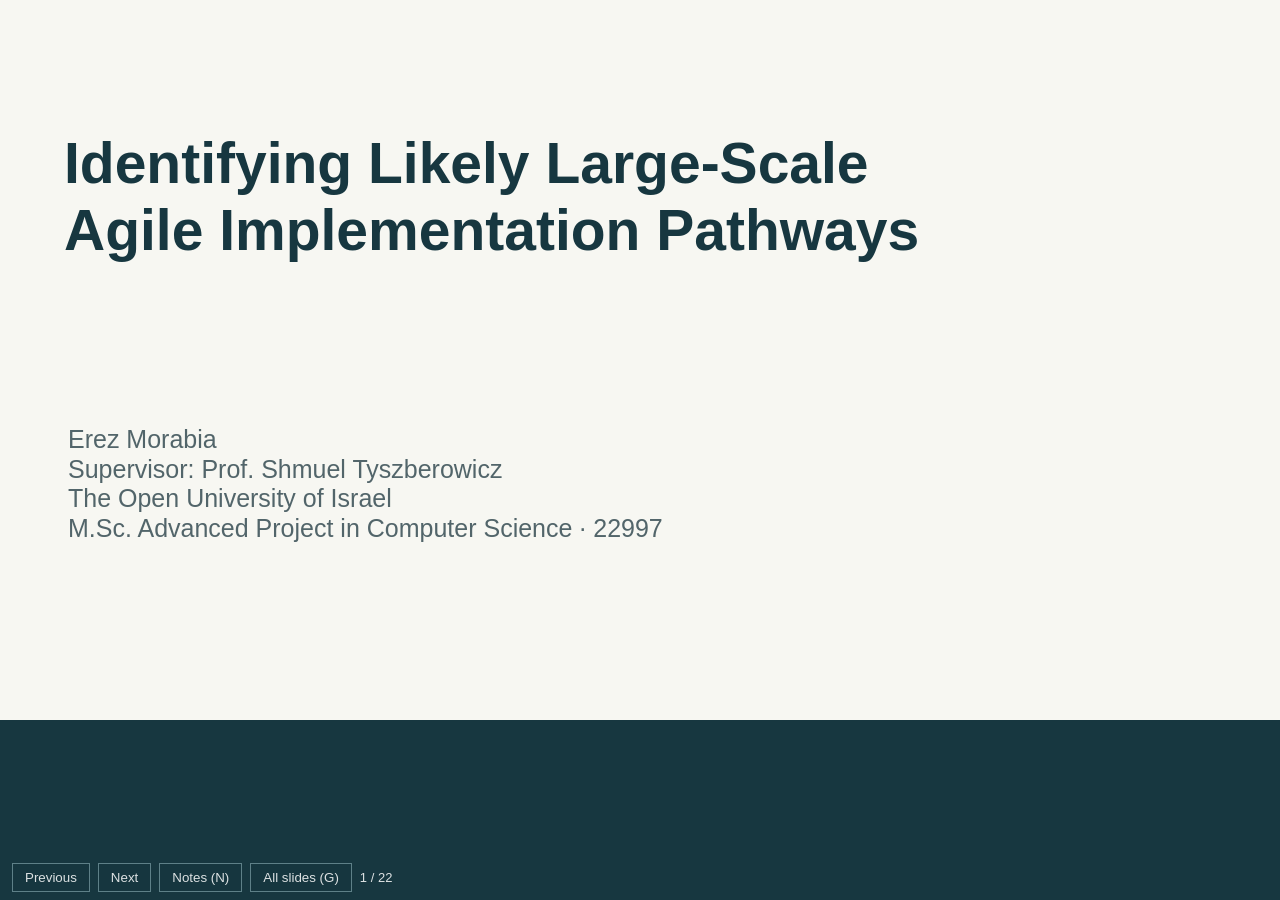
<file: docs/defense/agile-project-defense.html>
<!doctype html><html lang="en"><meta charset="utf-8"><meta name="viewport" content="width=device-width,initial-scale=1"><title>Agile Project Defense</title><style>
*{box-sizing:border-box}body{margin:0;background:#173740;color:#173740;font-family:Arial,sans-serif}.slide{display:none;position:relative;width:1280px;height:720px;background:#F7F7F2;transform-origin:top left}.slide.active{display:block}.txt{position:absolute;white-space:pre-wrap;line-height:1.18}table{position:absolute;border-collapse:collapse;table-layout:fixed}tr{height:var(--rh)}th,td{text-align:left;vertical-align:middle;padding:10px 12px;line-height:1.18;overflow-wrap:normal}th{background:#173740;color:#F7F7F2;font-weight:700}td{background:#FFFFFF}tr:nth-child(odd) td{background:#EDF1EC}.chart{position:absolute;display:flex;padding:0 20px 45px 0}.scale{width:75px;font-size:20px;text-align:right;line-height:60px;margin-top:-30px;color:#52656A}.bars{display:flex;align-items:flex-end;justify-content:space-around;width:100%;height:240px;border-bottom:1px solid #A9B7B7;background:repeating-linear-gradient(to top,transparent 0,transparent 59px,#D5DEDB 59px,#D5DEDB 60px)}.barcol{width:28%;height:240px;display:flex;align-items:center;justify-content:flex-end;flex-direction:column;position:relative}.bar{width:72%;position:relative}.bar b{display:block;position:absolute;top:-35px;width:100%;text-align:center;font-size:28px}.barcol span{position:absolute;top:257px;left:-15%;width:130%;text-align:center;font-size:23px}aside{display:none;position:absolute;top:730px;left:0;width:1280px;padding:30px 64px;background:#fff;font-size:24px;line-height:1.5}body.notes aside{display:block}nav{position:fixed;bottom:8px;left:12px;color:#fff;font-size:13px;z-index:10;opacity:.85}nav button{color:white;border:1px solid #6B8D96;background:#173740;margin-right:8px;padding:6px 12px;cursor:pointer}#index{display:none;position:fixed;inset:20px;background:white;overflow:auto;z-index:20;padding:25px;columns:2}#index a{display:block;break-inside:avoid;color:#173740;margin:0 0 12px;line-height:1.4;font-size:18px}@media print{body{background:white}.slide,.slide.active{display:block!important;transform:none!important;page-break-after:always;break-after:page}aside,nav,#index{display:none!important}@page{size:1280px 720px;margin:0}}
</style><main><section class="slide" data-backup="false" id="slide-1"><div class="txt" style="left:64px;top:130px;width:1145px;height:230px;font-size:57px;color:#173740;font-weight:700">Identifying Likely Large-Scale
Agile Implementation Pathways</div><div class="txt" style="left:68px;top:425px;width:1110px;height:180px;font-size:25px;color:#52656A;font-weight:400">Erez Morabia
Supervisor: Prof. Shmuel Tyszberowicz
The Open University of Israel
M.Sc. Advanced Project in Computer Science · 22997</div><aside><strong>Speaker notes</strong><p>45 seconds. Open with the decision: a team has dozens of practices it could improve, but limited capacity. Which two practices should it consider next? This project turns the organization&#x27;s recorded improvement history into a ranked recommendation. I built a functional system and evaluated its historical alignment with later improvements. The evaluation supports feasibility and motivates a prospective pilot. It does not establish that receiving a recommendation causes faster adoption. Working presentation assumptions: English and about 20 minutes, subject to supervisor guidance.</p><small>Sources: docs/PROJECT_DOCUMENTATION.md, title page, abstract and sections 1.1–1.4</small></aside></section><section class="slide" data-backup="false" id="slide-2"><div class="txt" style="left:64px;top:42px;width:1152px;height:100px;font-size:44px;color:#173740;font-weight:700">The team&#x27;s next practice decision</div><div class="txt" style="left:66px;top:153px;width:1146px;height:82px;font-size:29px;color:#087F83;font-weight:700">Which two agile practices should this team focus on next?</div><div class="txt" style="left:66px;top:258px;width:279px;height:95px;font-size:25px;color:#087F83;font-weight:700">Current state</div><div class="txt" style="left:365px;top:258px;width:842px;height:95px;font-size:26px;color:#173740;font-weight:400">Each team has a different maturity profile across 35 practices.</div><div class="txt" style="left:66px;top:365px;width:279px;height:95px;font-size:25px;color:#087F83;font-weight:700">Available evidence</div><div class="txt" style="left:365px;top:365px;width:842px;height:95px;font-size:26px;color:#173740;font-weight:400">Other teams have already followed observable improvement paths.</div><div class="txt" style="left:66px;top:472px;width:279px;height:95px;font-size:25px;color:#087F83;font-weight:700">Decision support</div><div class="txt" style="left:365px;top:472px;width:842px;height:95px;font-size:26px;color:#173740;font-weight:400">Rank eligible practices using the organization&#x27;s own history.</div><div class="txt" style="left:66px;top:623px;width:1140px;height:61px;font-size:23px;color:#52656A;font-weight:400">The organization provides the context. Historical maturity changes provide the evidence.</div><div class="txt" style="left:1050px;top:692px;width:166px;height:20px;font-size:13px;color:#52656A;font-weight:400">Defense   02</div><aside><strong>Speaker notes</strong><p>75 seconds. Describe an agile coach working across many teams. A prescribed adoption sequence may not fit the team&#x27;s current state or organizational context. The opportunity is to reuse evidence that already exists in monthly maturity assessments. A recommendation here means a practice to consider, not a commitment or a guarantee. Define a practice as an assessed agile capability, such as managing technical debt or reducing work in progress. This opening frames the software problem before introducing algorithms. Avoid quoting estimated time savings as measured benefits.</p><small>Sources: docs/PROJECT_DOCUMENTATION.md, sections 1.1–1.3 and 7.4</small></aside></section><section class="slide" data-backup="false" id="slide-3"><div class="txt" style="left:64px;top:42px;width:1152px;height:100px;font-size:44px;color:#173740;font-weight:700">Project contribution</div><div class="txt" style="left:66px;top:153px;width:1146px;height:82px;font-size:29px;color:#087F83;font-weight:700">A working recommendation system grounded in organizational improvement histories</div><div class="txt" style="left:66px;top:258px;width:279px;height:95px;font-size:25px;color:#087F83;font-weight:700">Method</div><div class="txt" style="left:365px;top:258px;width:842px;height:95px;font-size:26px;color:#173740;font-weight:400">Combine peer-team evidence, practice transitions and improvement popularity.</div><div class="txt" style="left:66px;top:365px;width:279px;height:95px;font-size:25px;color:#087F83;font-weight:700">Implementation</div><div class="txt" style="left:365px;top:365px;width:842px;height:95px;font-size:26px;color:#173740;font-weight:400">Build a reusable engine with web, API and command-line access.</div><div class="txt" style="left:66px;top:472px;width:279px;height:95px;font-size:25px;color:#087F83;font-weight:700">Evaluation</div><div class="txt" style="left:365px;top:472px;width:842px;height:95px;font-size:26px;color:#173740;font-weight:400">Replay historical decisions with temporal controls and meaningful baselines.</div><div class="txt" style="left:66px;top:623px;width:1140px;height:61px;font-size:23px;color:#52656A;font-weight:400">The contribution is the applied approach and system. The component algorithms build on established methods.</div><div class="txt" style="left:1050px;top:692px;width:166px;height:20px;font-size:13px;color:#52656A;font-weight:400">Defense   03</div><aside><strong>Speaker notes</strong><p>75 seconds. Separate the contribution from claims of algorithmic invention. Collaborative filtering and empirical transition models are established techniques. My contribution is applying organizational improvement histories to this decision, implementing their combination in a functioning prototype, and evaluating it with an explicit temporal protocol. Be ready to explain personal design and implementation work accurately. Distinguish any reused libraries, external support and AI assistance if asked. The advanced-project objective is to turn advanced computer science knowledge into a practical working system.</p><small>Sources: docs/PROJECT_DOCUMENTATION.md, executive summary and sections 1.2, 4–5 and 8.1</small></aside></section><section class="slide" data-backup="false" id="slide-4"><div class="txt" style="left:64px;top:42px;width:1152px;height:100px;font-size:44px;color:#173740;font-weight:700">Recorded organizational maturity</div><div class="txt" style="left:66px;top:159px;width:320px;height:80px;font-size:66px;color:#087F83;font-weight:700">87</div><div class="txt" style="left:67px;top:237px;width:320px;height:43px;font-size:24px;color:#52656A;font-weight:400">teams</div><div class="txt" style="left:451px;top:159px;width:320px;height:80px;font-size:66px;color:#087F83;font-weight:700">35</div><div class="txt" style="left:452px;top:237px;width:320px;height:43px;font-size:24px;color:#52656A;font-weight:400">practices</div><div class="txt" style="left:836px;top:159px;width:320px;height:80px;font-size:66px;color:#087F83;font-weight:700">10</div><div class="txt" style="left:837px;top:237px;width:320px;height:43px;font-size:24px;color:#52656A;font-weight:400">recorded months</div><div class="txt" style="left:66px;top:304px;width:279px;height:61px;font-size:25px;color:#087F83;font-weight:700">Observation</div><div class="txt" style="left:365px;top:304px;width:842px;height:61px;font-size:26px;color:#173740;font-weight:400">A team, a snapshot date and 35 maturity scores</div><div class="txt" style="left:66px;top:377px;width:279px;height:61px;font-size:25px;color:#087F83;font-weight:700">Maturity scale</div><div class="txt" style="left:365px;top:377px;width:842px;height:61px;font-size:26px;color:#173740;font-weight:400">Levels 0–3, normalized to 0–1</div><div class="txt" style="left:66px;top:450px;width:279px;height:61px;font-size:25px;color:#087F83;font-weight:700">Coverage</div><div class="txt" style="left:365px;top:450px;width:842px;height:61px;font-size:26px;color:#173740;font-weight:400">654 unique team-month observations from 655 source rows</div><div class="txt" style="left:66px;top:523px;width:279px;height:61px;font-size:25px;color:#087F83;font-weight:700">Completeness</div><div class="txt" style="left:365px;top:523px;width:842px;height:61px;font-size:26px;color:#173740;font-weight:400">48 teams have all 10 months. 39 have partial histories.</div><div class="txt" style="left:66px;top:623px;width:1140px;height:61px;font-size:23px;color:#52656A;font-weight:400">One organization. Snapshot history records outcomes, but does not record attempted practices.</div><div class="txt" style="left:1050px;top:692px;width:166px;height:20px;font-size:13px;color:#52656A;font-weight:400">Defense   04</div><aside><strong>Speaker notes</strong><p>75 seconds. The report uses real organizational data from Avaya. Each observation is an assessed maturity profile, rather than an attempt log. Normalizing the raw levels makes component calculations consistent, but does not turn ordinal assessment levels into calibrated probabilities. Uneven observation coverage matters: a window of three recorded team snapshots is not necessarily three calendar months. One repeated team-month key resolves deterministically to its final source occurrence, leaving 654 analytical observations. Keep detailed cleaning and missing-value questions for backup slide E.</p><small>Sources: docs/PROJECT_DOCUMENTATION.md, sections 3.2 and 6.1</small></aside></section><section class="slide" data-backup="false" id="slide-5"><div class="txt" style="left:64px;top:42px;width:1152px;height:100px;font-size:44px;color:#173740;font-weight:700">Three sources of recommendation evidence</div><div class="txt" style="left:66px;top:183px;width:279px;height:95px;font-size:25px;color:#087F83;font-weight:700">Similar teams</div><div class="txt" style="left:365px;top:183px;width:842px;height:95px;font-size:26px;color:#173740;font-weight:400">Find comparable historical maturity profiles. Score practices those peers subsequently improved.</div><div class="txt" style="left:66px;top:290px;width:279px;height:95px;font-size:25px;color:#087F83;font-weight:700">Practice transitions</div><div class="txt" style="left:365px;top:290px;width:842px;height:95px;font-size:26px;color:#173740;font-weight:400">Learn what tended to improve after the team&#x27;s recently improved practices.</div><div class="txt" style="left:66px;top:397px;width:279px;height:95px;font-size:25px;color:#087F83;font-weight:700">Time-aware popularity</div><div class="txt" style="left:365px;top:397px;width:842px;height:95px;font-size:26px;color:#173740;font-weight:400">Count organization-wide improvements using historical and recent evidence.</div><div class="txt" style="left:66px;top:623px;width:1140px;height:61px;font-size:23px;color:#52656A;font-weight:400">Normalize the components, blend their scores, and rank practices below maximum maturity.</div><div class="txt" style="left:1050px;top:692px;width:166px;height:20px;font-size:13px;color:#52656A;font-weight:400">Defense   05</div><aside><strong>Speaker notes</strong><p>105 seconds. Similarity uses cosine similarity of maturity profiles, keeps distinct peer teams and weights their observed improvement magnitudes. The transition signal counts transitions between consecutive improvement-bearing steps. It skips steps without improvement and imposes no ordering on practices that improve in the same step. Popularity captures organization-wide trends and provides a strong simple comparator. Every signal uses historical evidence bounded by the baseline. The blend scores are ranking values. A score of 0.75 does not mean a 75 percent chance of success. The exact normalization rules differ by component and are available in the report and backup.</p><small>Sources: docs/PROJECT_DOCUMENTATION.md, sections 3.3–3.5 and 3.7</small></aside></section><section class="slide" data-backup="false" id="slide-6"><div class="txt" style="left:64px;top:42px;width:1152px;height:100px;font-size:44px;color:#173740;font-weight:700">One policy for each prediction month</div><div class="txt" style="left:66px;top:153px;width:1146px;height:82px;font-size:29px;color:#087F83;font-weight:700">Select the policy using completed earlier outcomes</div><div class="txt" style="left:66px;top:258px;width:279px;height:74px;font-size:25px;color:#087F83;font-weight:700">Search</div><div class="txt" style="left:365px;top:258px;width:842px;height:74px;font-size:26px;color:#173740;font-weight:400">Evaluate a fixed grid of 675 candidate policies.</div><div class="txt" style="left:66px;top:344px;width:279px;height:74px;font-size:25px;color:#087F83;font-weight:700">Select</div><div class="txt" style="left:365px;top:344px;width:842px;height:74px;font-size:26px;color:#173740;font-weight:400">Use only earlier prediction months whose outcome windows have closed.</div><div class="txt" style="left:66px;top:430px;width:279px;height:74px;font-size:25px;color:#087F83;font-weight:700">Apply</div><div class="txt" style="left:365px;top:430px;width:842px;height:74px;font-size:26px;color:#173740;font-weight:400">Use the same selected policy for every eligible team in that month.</div><div class="txt" style="left:66px;top:516px;width:279px;height:74px;font-size:25px;color:#087F83;font-weight:700">Bootstrap</div><div class="txt" style="left:365px;top:516px;width:842px;height:74px;font-size:26px;color:#173740;font-weight:400">With no completed prior outcomes, use 100% popularity with equal historical and recent shares.</div><div class="txt" style="left:66px;top:623px;width:1140px;height:61px;font-size:23px;color:#52656A;font-weight:400">Each eligible request returns two practices. The user does not tune the policy.</div><div class="txt" style="left:1050px;top:692px;width:166px;height:20px;font-size:13px;color:#52656A;font-weight:400">Defense   06</div><aside><strong>Speaker notes</strong><p>90 seconds. The grid covers peer count, minimum similarity, the three component weights and popularity recency. Selection optimizes the mean monthly Conditional Hit Rate@2 over completed earlier prediction months. All teams use one global policy for that month, which reduces the amount of available data needed compared with per-team fitting. The target month&#x27;s outcomes never participate in selecting its policy. With little history, the fallback is popularity. If fewer than two non-maxed candidates remain, the implementation returns an explanatory empty result. A fixed grid can still overfit sparse historical validation evidence. Temporal validity does not remove all statistical uncertainty.</p><small>Sources: docs/PROJECT_DOCUMENTATION.md, sections 3.5 and 6.5</small></aside></section><section class="slide" data-backup="false" id="slide-7"><div class="txt" style="left:64px;top:42px;width:1152px;height:100px;font-size:44px;color:#173740;font-weight:700">Worked example: Black Pearl</div><div class="txt" style="left:66px;top:153px;width:1146px;height:82px;font-size:29px;color:#087F83;font-weight:700">Prediction: 3 August 2020. Baseline: 5 July 2020.</div><table style="left:64px;top:273px;width:1152px;font-size:25px;--rh:89px"><colgroup><col style="width:400px"><col style="width:220px"><col style="width:230px"><col style="width:302px"></colgroup><tr><th>Recommended practice</th><th>Baseline level</th><th>Blended score</th><th>Later improvement</th></tr><tr><td>Scrum Master</td><td>2 of 3</td><td>0.750</td><td>No</td></tr><tr><td>Tech debt strategy</td><td>1 of 3</td><td>0.726</td><td>Yes</td></tr></table><div class="txt" style="left:66px;top:623px;width:1140px;height:61px;font-size:23px;color:#52656A;font-weight:400">One recommendation matches a later improvement: this case counts as a Hit@2.</div><div class="txt" style="left:1050px;top:692px;width:166px;height:20px;font-size:13px;color:#52656A;font-weight:400">Defense   07</div><aside><strong>Speaker notes</strong><p>105 seconds. This is a documented case, not a hypothetical example. August selects 10 peers, a 0.75 minimum cosine similarity, weights of 0.25 similarity, 0.25 sequence and 0.50 popularity, with zero recent-popularity share. Only May has a completed prior prediction window available for selecting this policy. The two ranked practices are Scrum Master and Tech debt strategy. In the August, September and October outcome snapshots, the team improves Tech debt strategy, Tasking and Reducing WIP. One of two recommendations matches. The historical team did not receive these recommendations. The example illustrates retrospective alignment, not an intervention. Keep the score decomposition in backup if asked.</p><small>Sources: docs/PROJECT_DOCUMENTATION.md, section 3.7</small></aside></section><section class="slide" data-backup="false" id="slide-8"><div class="txt" style="left:64px;top:42px;width:1152px;height:100px;font-size:44px;color:#173740;font-weight:700">The implemented system</div><div class="txt" style="left:66px;top:183px;width:279px;height:74px;font-size:25px;color:#087F83;font-weight:700">Data processing</div><div class="txt" style="left:365px;top:183px;width:842px;height:74px;font-size:26px;color:#173740;font-weight:400">Excel ingestion, validation, normalization and indexed team histories</div><div class="txt" style="left:66px;top:269px;width:279px;height:74px;font-size:25px;color:#087F83;font-weight:700">Recommendation engine</div><div class="txt" style="left:365px;top:269px;width:842px;height:74px;font-size:26px;color:#173740;font-weight:400">SimilarityEngine, SequenceMapper and global PolicyEngine</div><div class="txt" style="left:66px;top:355px;width:279px;height:74px;font-size:25px;color:#087F83;font-weight:700">User access</div><div class="txt" style="left:365px;top:355px;width:842px;height:74px;font-size:26px;color:#173740;font-weight:400">FastAPI service, web interface and command-line interface</div><div class="txt" style="left:66px;top:441px;width:279px;height:74px;font-size:25px;color:#087F83;font-weight:700">Validation</div><div class="txt" style="left:365px;top:441px;width:842px;height:74px;font-size:26px;color:#173740;font-weight:400">BacktestEngine replays the same monthly policy used by the application</div><div class="txt" style="left:66px;top:623px;width:1140px;height:61px;font-size:23px;color:#52656A;font-weight:400">A shared policy engine keeps operational recommendations and historical evaluation consistent.</div><div class="txt" style="left:1050px;top:692px;width:166px;height:20px;font-size:13px;color:#52656A;font-weight:400">Defense   08</div><aside><strong>Speaker notes</strong><p>90 seconds. Explain one end-to-end request: choose a team and prediction month, validate eligibility, find its earlier baseline, obtain the month&#x27;s policy, score eligible practices, and return two recommendations. The modular design separates data handling, model components and API delivery. The application loads organizational data at startup. Caches reuse per-month policies and case components. The backtest uses the same policy logic, limiting discrepancies between evaluation and the interface. Expensive backtesting runs in a worker thread. The system is a functional prototype for supervised pilot use. Production access control, monitoring and automated ingestion remain future work. Optional demonstration steps appear in backup F.</p><small>Sources: docs/PROJECT_DOCUMENTATION.md, sections 4.1–4.4, 5.4 and 7.3</small></aside></section><section class="slide" data-backup="false" id="slide-9"><div class="txt" style="left:64px;top:42px;width:1152px;height:100px;font-size:44px;color:#173740;font-weight:700">Temporal controls in the backtest</div><div class="txt" style="left:66px;top:153px;width:1146px;height:82px;font-size:29px;color:#087F83;font-weight:700">Every historical prediction uses evidence available at its baseline</div><table style="left:64px;top:238px;width:1152px;font-size:24px;--rh:70px"><colgroup><col style="width:330px"><col style="width:822px"></colgroup><tr><th>At prediction time</th><th>Permitted evidence</th></tr><tr><td>Component learning</td><td>Team states and transitions strictly before baseline</td></tr><tr><td>Peer follow-up</td><td>Peer improvements observed by the baseline</td></tr><tr><td>Policy selection</td><td>Earlier prediction months with completed outcomes</td></tr><tr><td>Evaluation only</td><td>Up to three recorded team snapshots after baseline</td></tr></table><div class="txt" style="left:66px;top:623px;width:1140px;height:61px;font-size:23px;color:#52656A;font-weight:400">The first outcome snapshot is the prediction month. Recorded snapshots can be irregular.</div><div class="txt" style="left:1050px;top:692px;width:166px;height:20px;font-size:13px;color:#52656A;font-weight:400">Defense   09</div><aside><strong>Speaker notes</strong><p>120 seconds. Be precise about two clocks: the prediction month and the team&#x27;s most recent earlier baseline. Recommendation scoring uses the earlier baseline state, not the target month&#x27;s maturity values. Comparable snapshots and sequence learning precede the baseline. Peer follow-up ends at the baseline. Policy selection uses only completed earlier prediction-month outcomes. After producing the recommendation, evaluation looks at up to the first three recorded team snapshots after the baseline, beginning with the prediction snapshot. This is why it is inaccurate to call the evaluation window simply the next three calendar months after prediction. These controls guard against future information entering scoring or selection. Outcome conditioning still limits interpretation, which the next slide makes explicit.</p><small>Sources: docs/PROJECT_DOCUMENTATION.md, sections 3.6, 6.4 and 6.5; docs/flowcharts/global-three-factor-policy-blend.md</small></aside></section><section class="slide" data-backup="false" id="slide-10"><div class="txt" style="left:64px;top:42px;width:1152px;height:100px;font-size:44px;color:#173740;font-weight:700">What the primary metric measures</div><div class="txt" style="left:66px;top:153px;width:1146px;height:82px;font-size:29px;color:#087F83;font-weight:700">Conditional Hit Rate@2: at least one recommendation matches a later improvement</div><div class="txt" style="left:66px;top:258px;width:279px;height:95px;font-size:25px;color:#087F83;font-weight:700">Denominator</div><div class="txt" style="left:365px;top:258px;width:842px;height:95px;font-size:26px;color:#173740;font-weight:400">Eligible team-months with at least one observed improvement</div><div class="txt" style="left:66px;top:365px;width:279px;height:95px;font-size:25px;color:#087F83;font-weight:700">Numerator</div><div class="txt" style="left:365px;top:365px;width:842px;height:95px;font-size:26px;color:#173740;font-weight:400">Those cases where either recommendation matches an improved practice</div><div class="txt" style="left:66px;top:472px;width:279px;height:95px;font-size:25px;color:#087F83;font-weight:700">Aggregation</div><div class="txt" style="left:365px;top:472px;width:842px;height:95px;font-size:26px;color:#173740;font-weight:400">Compute a rate for each month, then give each month equal weight.</div><div class="txt" style="left:66px;top:623px;width:1140px;height:61px;font-size:23px;color:#52656A;font-weight:400">Complete team-window audit: 120 cases with improvement and 178 without improvement, out of 298.</div><div class="txt" style="left:1050px;top:692px;width:166px;height:20px;font-size:13px;color:#52656A;font-weight:400">Defense   10</div><aside><strong>Speaker notes</strong><p>120 seconds. Define a hit as a nonempty intersection between the two recommended practices and eligible practices that later improve. The measure is conditional on observing at least one improvement. It does not give an unconditional success probability for any team. The primary reported cohort contains 121 outcome-bearing cases over five globally complete months. One case has fewer than three subsequent team snapshots. In the stricter audit requiring three subsequent team snapshots, there are 298 cases: 120 with an improvement and 178 without one. Do not silently add the 121 and 178 because they refer to different completeness definitions. Without records of attempted practices, the no-improvement cases cannot establish intervention success or failure. The conditional cohort evaluates identification of observed successes.</p><small>Sources: docs/PROJECT_DOCUMENTATION.md, sections 3.6, 6.2 and 6.3</small></aside></section><section class="slide" data-backup="false" id="slide-11"><div class="txt" style="left:64px;top:42px;width:1152px;height:100px;font-size:44px;color:#173740;font-weight:700">Primary historical results</div><div class="txt" style="left:66px;top:153px;width:1146px;height:82px;font-size:29px;color:#087F83;font-weight:700">Mean monthly Conditional Hit Rate@2</div><div class="chart" style="left:92px;top:255px;width:1090px;height:333px"><div class="scale">100%<br>75%<br>50%<br>25%<br>0%</div><div class="bars"><div class="barcol"><div class="bar" style="height:73.44px;background:#A9B7B7"><b>30.6%</b></div><span>Random baseline</span></div><div class="barcol"><div class="bar" style="height:133.68px;background:#6B8D96"><b>55.7%</b></div><span>Time-aware popularity</span></div><div class="barcol"><div class="bar" style="height:139.2px;background:#087F83"><b>58.0%</b></div><span>Adaptive blend</span></div></div></div><div class="txt" style="left:66px;top:623px;width:1140px;height:61px;font-size:23px;color:#52656A;font-weight:400">Five primary months, 121 outcome-bearing cases. Blend: 1.9× random, +2.3 percentage points over popularity.</div><div class="txt" style="left:1050px;top:692px;width:166px;height:20px;font-size:13px;color:#52656A;font-weight:400">Defense   11</div><aside><strong>Speaker notes</strong><p>120 seconds. Read the chart in two comparisons. Candidate-aware random selection yields an expected 30.6 percent. The stronger time-aware-popularity arm yields 55.7 percent. The blend yields 58.0 percent. All three use the same monthly macro-aggregation convention. The random baseline accounts for each case&#x27;s eligible candidate count and number of improvements. The popularity arm independently selects its recency setting from completed earlier outcomes. The 2.3 percentage-point gap is exploratory. It does not establish statistical superiority or an individual-team guarantee. Three of the five primary months use the same bootstrap policy in both arms. Pooled hits are 71 of 121, or 58.7 percent, but that is a different descriptive aggregation and is not the headline comparison.</p><small>Sources: docs/PROJECT_DOCUMENTATION.md, sections 6.2–6.3</small></aside></section><section class="slide" data-backup="false" id="slide-12"><div class="txt" style="left:64px;top:42px;width:1152px;height:100px;font-size:44px;color:#173740;font-weight:700">Interpretation and limits of the evidence</div><div class="txt" style="left:66px;top:183px;width:279px;height:74px;font-size:25px;color:#087F83;font-weight:700">Observed</div><div class="txt" style="left:365px;top:183px;width:842px;height:74px;font-size:26px;color:#173740;font-weight:400">Historical rankings align with later improvements more often than random selection.</div><div class="txt" style="left:66px;top:269px;width:279px;height:74px;font-size:25px;color:#087F83;font-weight:700">Exploratory</div><div class="txt" style="left:365px;top:269px;width:842px;height:74px;font-size:26px;color:#173740;font-weight:400">The blend adds 2.3 percentage points over time-aware popularity.</div><div class="txt" style="left:66px;top:355px;width:279px;height:74px;font-size:25px;color:#087F83;font-weight:700">Limited history</div><div class="txt" style="left:365px;top:355px;width:842px;height:74px;font-size:26px;color:#173740;font-weight:400">Three of five primary months use identical popularity bootstrap policies.</div><div class="txt" style="left:66px;top:441px;width:279px;height:74px;font-size:25px;color:#087F83;font-weight:700">Still untested</div><div class="txt" style="left:365px;top:441px;width:842px;height:74px;font-size:26px;color:#173740;font-weight:400">Whether receiving recommendations increases improvement or reduces adoption time</div><div class="txt" style="left:66px;top:623px;width:1140px;height:61px;font-size:23px;color:#52656A;font-weight:400">One organization and a short history limit generalization. Recommendation scores are not calibrated probabilities.</div><div class="txt" style="left:1050px;top:692px;width:166px;height:20px;font-size:13px;color:#52656A;font-weight:400">Defense   12</div><aside><strong>Speaker notes</strong><p>105 seconds. This is the central interpretation slide. Most of the improvement over random is already captured by organization-wide popularity. The remaining gap is the relevant comparison for assessing the blend&#x27;s additional value. Only August and September among the five primary months use mixed policies. Both are ahead of popularity, but two months provide limited evidence. Repeated observations from the same teams and overlapping outcome windows further complicate inferential claims. Generalization needs more time periods and other organizations. Observational assessments can reflect common organizational initiatives or measurement differences. Be candid that the project does not demonstrate causal acceleration or statistically proven superiority.</p><small>Sources: docs/PROJECT_DOCUMENTATION.md, sections 6.3, 7.3 and 7.5</small></aside></section><section class="slide" data-backup="false" id="slide-13"><div class="txt" style="left:64px;top:42px;width:1152px;height:100px;font-size:44px;color:#173740;font-weight:700">A prospective pilot</div><div class="txt" style="left:66px;top:153px;width:1146px;height:82px;font-size:29px;color:#087F83;font-weight:700">Test whether access to recommendations changes adoption outcomes</div><div class="txt" style="left:66px;top:258px;width:279px;height:74px;font-size:25px;color:#087F83;font-weight:700">Comparison</div><div class="txt" style="left:365px;top:258px;width:842px;height:74px;font-size:26px;color:#173740;font-weight:400">Recommendation-assisted coaching versus usual coaching</div><div class="txt" style="left:66px;top:344px;width:279px;height:74px;font-size:25px;color:#087F83;font-weight:700">Assignment</div><div class="txt" style="left:365px;top:344px;width:842px;height:74px;font-size:26px;color:#173740;font-weight:400">Predefine allocation and account for shared coaches or team dependencies.</div><div class="txt" style="left:66px;top:430px;width:279px;height:74px;font-size:25px;color:#087F83;font-weight:700">Records</div><div class="txt" style="left:365px;top:430px;width:842px;height:74px;font-size:26px;color:#173740;font-weight:400">Capture recommendations, attempted practices, failed attempts and maturity changes.</div><div class="txt" style="left:66px;top:516px;width:279px;height:74px;font-size:25px;color:#087F83;font-weight:700">Outcomes</div><div class="txt" style="left:365px;top:516px;width:842px;height:74px;font-size:26px;color:#173740;font-weight:400">Measure improvement frequency and time to improvement.</div><div class="txt" style="left:66px;top:623px;width:1140px;height:61px;font-size:23px;color:#52656A;font-weight:400">Agree on duration and success criteria before the pilot. Track actual recommendation use.</div><div class="txt" style="left:1050px;top:692px;width:166px;height:20px;font-size:13px;color:#52656A;font-weight:400">Defense   13</div><aside><strong>Speaker notes</strong><p>75 seconds. Present this as a proposed next experiment, not an implemented study. If feasible, use randomized allocation, accounting for contamination through shared coaches. Record whether coaches actually consult the system and whether teams attempt recommended practices. Define outcome measures and analysis in advance. Include cases with no improvement, because the prospective question concerns the effect of offering recommendations across all enrolled cases. The pilot needs more than the current retrospective metric. It should measure time to improvement and unsuccessful attempts, while keeping assessment procedures comparable between groups. Exact sample size and duration require a separate study design.</p><small>Sources: docs/PROJECT_DOCUMENTATION.md, sections 3.6, 7.3 and 8.2; allocation details are a proposed study design</small></aside></section><section class="slide" data-backup="false" id="slide-14"><div class="txt" style="left:64px;top:42px;width:1152px;height:100px;font-size:44px;color:#173740;font-weight:700">Conclusion</div><div class="txt" style="left:66px;top:153px;width:1146px;height:82px;font-size:29px;color:#087F83;font-weight:700">Organizational history provides usable evidence for the next-practice decision</div><div class="txt" style="left:66px;top:258px;width:279px;height:95px;font-size:25px;color:#087F83;font-weight:700">Delivered</div><div class="txt" style="left:365px;top:258px;width:842px;height:95px;font-size:26px;color:#173740;font-weight:400">A working system that ranks two eligible practices for a team</div><div class="txt" style="left:66px;top:365px;width:279px;height:95px;font-size:25px;color:#087F83;font-weight:700">Evaluated</div><div class="txt" style="left:365px;top:365px;width:842px;height:95px;font-size:26px;color:#173740;font-weight:400">58.0% conditional hit rate in the primary historical backtest</div><div class="txt" style="left:66px;top:472px;width:279px;height:95px;font-size:25px;color:#087F83;font-weight:700">Next question</div><div class="txt" style="left:365px;top:472px;width:842px;height:95px;font-size:26px;color:#173740;font-weight:400">Can recommendation-assisted coaching improve outcomes in practice?</div><div class="txt" style="left:66px;top:623px;width:1140px;height:61px;font-size:23px;color:#52656A;font-weight:400">Questions and discussion</div><div class="txt" style="left:1050px;top:692px;width:166px;height:20px;font-size:13px;color:#52656A;font-weight:400">Defense   14</div><aside><strong>Speaker notes</strong><p>45 seconds. Return to the opening question. The project demonstrates a complete implementation and a reproducible historical evaluation. The evidence supports the feasibility of using organizational history for practice ranking. The comparison against popularity also clarifies the limited incremental evidence available for the richer blend. The next step is supervised prospective evaluation. Stop here for discussion. Backup slides follow and can be opened directly if a question calls for detail. Main talk target: approximately 20–22 minutes, with optional detail shortened during rehearsal.</p><small>Sources: docs/PROJECT_DOCUMENTATION.md, sections 8.1–8.3</small></aside></section><section class="slide" data-backup="true" id="slide-15"><div class="txt" style="left:64px;top:42px;width:1152px;height:100px;font-size:44px;color:#173740;font-weight:700">A. Candidate-aware random baseline</div><div class="txt" style="left:66px;top:153px;width:1146px;height:82px;font-size:29px;color:#087F83;font-weight:700">P(hit) = 1 − C(n − k, 2) / C(n, 2)</div><div class="txt" style="left:66px;top:258px;width:279px;height:95px;font-size:25px;color:#087F83;font-weight:700">n</div><div class="txt" style="left:365px;top:258px;width:842px;height:95px;font-size:26px;color:#173740;font-weight:400">Number of eligible, non-maxed candidate practices for the case</div><div class="txt" style="left:66px;top:365px;width:279px;height:95px;font-size:25px;color:#087F83;font-weight:700">k</div><div class="txt" style="left:365px;top:365px;width:842px;height:95px;font-size:26px;color:#173740;font-weight:400">Number of those candidates that later improve</div><div class="txt" style="left:66px;top:472px;width:279px;height:95px;font-size:25px;color:#087F83;font-weight:700">Aggregation</div><div class="txt" style="left:365px;top:472px;width:842px;height:95px;font-size:26px;color:#173740;font-weight:400">Average case probabilities within each month, then average across months.</div><div class="txt" style="left:66px;top:623px;width:1140px;height:61px;font-size:23px;color:#52656A;font-weight:400">Illustration: n = 10, k = 2 gives 1 − 28/45 = 37.8%.</div><div class="txt" style="left:1050px;top:692px;width:166px;height:20px;font-size:13px;color:#52656A;font-weight:400">Backup   15</div><aside><strong>Speaker notes</strong><p>This is the exact probability of at least one hit when drawing two distinct candidates uniformly without replacement. It adapts to each team&#x27;s available candidates and observed improvements. It is not 2 divided by 35 because cases differ in both eligible practices and later improvement counts. The numeric illustration is hypothetical and is labelled as such. The popularity comparator is a separate, stronger baseline that selects recency under the same temporal rule. The random formula uses the convention C(a,2)=0 for a&lt;2.</p><small>Sources: docs/PROJECT_DOCUMENTATION.md, section 3.6</small></aside></section><section class="slide" data-backup="true" id="slide-16"><div class="txt" style="left:64px;top:42px;width:1152px;height:100px;font-size:44px;color:#173740;font-weight:700">B. Results by prediction month</div><table style="left:64px;top:182px;width:1152px;font-size:22px;--rh:49px"><colgroup><col style="width:230px"><col style="width:105px"><col style="width:175px"><col style="width:190px"><col style="width:452px"></colgroup><tr><th>Month (2020)</th><th>Cases</th><th>Blend</th><th>Popularity</th><th>Scope</th></tr><tr><td>3 May</td><td>21</td><td>28.6%</td><td>28.6%</td><td>Primary, bootstrap</td></tr><tr><td>8 June</td><td>22</td><td>63.6%</td><td>63.6%</td><td>Primary, bootstrap</td></tr><tr><td>5 July</td><td>27</td><td>66.7%</td><td>66.7%</td><td>Primary, bootstrap</td></tr><tr><td>3 August</td><td>24</td><td>79.2%</td><td>75.0%</td><td>Primary, mixed</td></tr><tr><td>6 September</td><td>27</td><td>51.9%</td><td>44.4%</td><td>Primary, mixed</td></tr><tr><td>5 October</td><td>24</td><td>33.3%</td><td>20.8%</td><td>Sensitivity only</td></tr><tr><td>4 November</td><td>6</td><td>33.3%</td><td>33.3%</td><td>Sensitivity only</td></tr></table><div class="txt" style="left:66px;top:623px;width:1140px;height:61px;font-size:23px;color:#52656A;font-weight:400">All seven months: blend 50.9%, popularity 47.5%. October and November have truncated global windows.</div><div class="txt" style="left:1050px;top:692px;width:166px;height:20px;font-size:13px;color:#52656A;font-weight:400">Backup   16</div><aside><strong>Speaker notes</strong><p>The primary monthly macro-average uses exact rates before rounding. For the blend the five exact rates correspond to 6/21, 14/22, 18/27, 19/24 and 14/27. Their mean rounds to 58.0 percent. Popularity corresponds to 6/21, 14/22, 18/27, 18/24 and 12/27 and rounds to 55.7 percent. Pooled blend hits are 71/121=58.7 percent. Three primary months tie by construction through the bootstrap. The seven-month sensitivity cohort totals 151 outcome-bearing cases. Keep primary and sensitivity interpretations separate.</p><small>Sources: docs/PROJECT_DOCUMENTATION.md, section 6.3</small></aside></section><section class="slide" data-backup="true" id="slide-17"><div class="txt" style="left:64px;top:42px;width:1152px;height:100px;font-size:44px;color:#173740;font-weight:700">C. Policy grid and deterministic selection</div><table style="left:64px;top:191px;width:1152px;font-size:24px;--rh:77px"><colgroup><col style="width:330px"><col style="width:822px"></colgroup><tr><th>Parameter</th><th>Candidate values</th></tr><tr><td>Distinct peers</td><td>5, 10, 19</td></tr><tr><td>Minimum cosine similarity</td><td>0, 0.50, 0.75</td></tr><tr><td>Similarity / sequence / popularity</td><td>15 weight triples in 0.25 steps, summing to 1</td></tr><tr><td>Recent-popularity share</td><td>0, 0.25, 0.50, 0.75, 1</td></tr></table><div class="txt" style="left:66px;top:623px;width:1140px;height:61px;font-size:23px;color:#52656A;font-weight:400">3 × 3 × 15 × 5 = 675 policies. Peer follow-up and target recency each stay fixed at two observed snapshots.</div><div class="txt" style="left:1050px;top:692px;width:166px;height:20px;font-size:13px;color:#52656A;font-weight:400">Backup   17</div><aside><strong>Speaker notes</strong><p>Select the policy with the highest mean monthly Conditional Hit Rate@2 on completed earlier prediction months. Deterministic ties prefer more popularity, then lower recency, lower similarity weight, lower sequence weight, lower peer count and lower threshold. Candidate practice-score ties resolve by practice name. The blend uses independently normalized components. Bootstrap uses 100 percent popularity with equal historical/recent shares. Selection is automatic and global for each month. The grid is fixed in code. Temporal separation prevents future outcome leakage, but sparse earlier validation evidence still permits overfitting.</p><small>Sources: docs/PROJECT_DOCUMENTATION.md, sections 3.5 and 6.5</small></aside></section><section class="slide" data-backup="true" id="slide-18"><div class="txt" style="left:64px;top:42px;width:1152px;height:100px;font-size:44px;color:#173740;font-weight:700">D. Component mechanics</div><table style="left:64px;top:193px;width:1152px;font-size:24px;--rh:99px"><colgroup><col style="width:220px"><col style="width:485px"><col style="width:447px"></colgroup><tr><th>Component</th><th>Calculation</th><th>Important boundary</th></tr><tr><td>Similarity</td><td>cos(A,B) = (A·B) / (‖A‖‖B‖)</td><td>Use distinct peer teams and historical follow-up.</td></tr><tr><td>Transition</td><td>P(B given A) = count(A,B) / total outgoing A</td><td>Count consecutive improvement-bearing steps. No same-step ordering.</td></tr><tr><td>Blended score</td><td>wₛ × sim + wₜ × transition + wₚ × popularity</td><td>Weights sum to 1. Scores rank candidates.</td></tr></table><div class="txt" style="left:66px;top:623px;width:1140px;height:61px;font-size:23px;color:#52656A;font-weight:400">Black Pearl: 0.25 × 0.513 + 0.25 × 0.525 + 0.50 × 0.933 ≈ 0.726 for Tech debt strategy.</div><div class="txt" style="left:1050px;top:692px;width:166px;height:20px;font-size:13px;color:#52656A;font-weight:400">Backup   18</div><aside><strong>Speaker notes</strong><p>The worked score uses rounded normalized component values. Scrum Master has components 0,1,1 and score 0.750. Tech debt strategy has components 0.513,0.525,0.933 and score about 0.726. Cosine compares profile direction and can underrepresent absolute maturity differences, which is a limitation to acknowledge. Dividing all maturity vectors by 3 does not change cosine similarity. The transition model aggregates empirical paths, not causal dependencies. A step can contain multiple improved practices. Count the cross-product between consecutive improvement-bearing steps, without ordering practices inside one step. Component-specific normalization occurs before blending. The implementation does not normalize the final blend again.</p><small>Sources: docs/PROJECT_DOCUMENTATION.md, sections 3.3–3.5 and 3.7</small></aside></section><section class="slide" data-backup="true" id="slide-19"><div class="txt" style="left:64px;top:42px;width:1152px;height:100px;font-size:44px;color:#173740;font-weight:700">E. Data quality and eligibility</div><div class="txt" style="left:66px;top:183px;width:279px;height:74px;font-size:25px;color:#087F83;font-weight:700">Duplicate key</div><div class="txt" style="left:365px;top:183px;width:842px;height:74px;font-size:26px;color:#173740;font-weight:400">One repeated ASBCE team-month: retain the final source occurrence and report the duplicate.</div><div class="txt" style="left:66px;top:269px;width:279px;height:74px;font-size:25px;color:#087F83;font-weight:700">Missing scores</div><div class="txt" style="left:365px;top:269px;width:842px;height:74px;font-size:26px;color:#173740;font-weight:400">Fill with zero before normalization. This may confound missingness with low maturity.</div><div class="txt" style="left:66px;top:355px;width:279px;height:74px;font-size:25px;color:#087F83;font-weight:700">Public request</div><div class="txt" style="left:365px;top:355px;width:842px;height:74px;font-size:26px;color:#173740;font-weight:400">Require a valid prediction month, a team snapshot in that month and an earlier baseline.</div><div class="txt" style="left:66px;top:441px;width:279px;height:74px;font-size:25px;color:#087F83;font-weight:700">Candidate count</div><div class="txt" style="left:365px;top:441px;width:842px;height:74px;font-size:26px;color:#173740;font-weight:400">Recommend exactly two practices when at least two remain below maturity level 3.</div><div class="txt" style="left:66px;top:623px;width:1140px;height:61px;font-size:23px;color:#52656A;font-weight:400">The raw workbook remains unchanged. Partial histories require explicit temporal handling.</div><div class="txt" style="left:1050px;top:692px;width:166px;height:20px;font-size:13px;color:#52656A;font-weight:400">Backup   19</div><aside><strong>Speaker notes</strong><p>The duplicate key is ASBCE at 20200107. The two source rows disagree on seven practice values. The final source occurrence matches the effective record retained by the earlier dictionary implementation. The report says explicit resolution does not change the reported results. There are 48 teams with all ten months and 39 with partial histories. Missing-to-zero handling is an implementation choice whose potential bias deserves acknowledgment. Public prediction months start at the fourth recorded global month. Fewer than two candidates yields an explanatory empty list, not one recommendation. These rules concern this prototype&#x27;s observable-history contract rather than a general cold-start solution.</p><small>Sources: docs/PROJECT_DOCUMENTATION.md, sections 1.3, 3.2, 5.5 and 6.1</small></aside></section><section class="slide" data-backup="true" id="slide-20"><div class="txt" style="left:64px;top:42px;width:1152px;height:100px;font-size:44px;color:#173740;font-weight:700">F. Optional system demonstration</div><div class="txt" style="left:66px;top:183px;width:279px;height:74px;font-size:25px;color:#087F83;font-weight:700">1. Open</div><div class="txt" style="left:365px;top:183px;width:842px;height:74px;font-size:26px;color:#173740;font-weight:400">Start the local application and select Black Pearl.</div><div class="txt" style="left:66px;top:269px;width:279px;height:74px;font-size:25px;color:#087F83;font-weight:700">2. Predict</div><div class="txt" style="left:365px;top:269px;width:842px;height:74px;font-size:26px;color:#173740;font-weight:400">Choose prediction month 20200803 and generate recommendations.</div><div class="txt" style="left:66px;top:355px;width:279px;height:74px;font-size:25px;color:#087F83;font-weight:700">3. Explain</div><div class="txt" style="left:365px;top:355px;width:842px;height:74px;font-size:26px;color:#173740;font-weight:400">Show Scrum Master and Tech debt strategy. Explain ranking scores.</div><div class="txt" style="left:66px;top:441px;width:279px;height:74px;font-size:25px;color:#087F83;font-weight:700">4. Evaluate</div><div class="txt" style="left:365px;top:441px;width:842px;height:74px;font-size:26px;color:#173740;font-weight:400">Open a prepared backtest and identify primary results and comparison arms.</div><div class="txt" style="left:66px;top:623px;width:1140px;height:61px;font-size:23px;color:#52656A;font-weight:400">Allow about two minutes. Precompute the backtest before the session.</div><div class="txt" style="left:1050px;top:692px;width:166px;height:20px;font-size:13px;color:#52656A;font-weight:400">Backup   20</div><aside><strong>Speaker notes</strong><p>Rehearse before presenting. From the repository root, run ./start_mac_linux.sh or python src/web_main.py data/raw/combined_dataset.xlsx and open localhost:8000. Match the current UI labels during rehearsal rather than assuming this slide is a screenshot. Select Black Pearl and prediction snapshot 20200803. Expected practices and scores come from the checked-in worked example. First-time policy selection and backtesting can take time, so warm caches before the session. Keep slides 7 and 11 available as a static fallback if the demo cannot run. The live demonstration is optional until the supervisor confirms expectations.</p><small>Sources: README.md, Run the web app; docs/PROJECT_DOCUMENTATION.md, sections 3.7, 5.4 and 10.4</small></aside></section><section class="slide" data-backup="true" id="slide-21"><div class="txt" style="left:64px;top:42px;width:1152px;height:100px;font-size:44px;color:#173740;font-weight:700">G. Prototype scope and next engineering work</div><div class="txt" style="left:66px;top:183px;width:279px;height:74px;font-size:25px;color:#087F83;font-weight:700">Implemented</div><div class="txt" style="left:365px;top:183px;width:842px;height:74px;font-size:26px;color:#173740;font-weight:400">End-to-end data ingestion, recommendations, interfaces and historical backtesting</div><div class="txt" style="left:66px;top:269px;width:279px;height:74px;font-size:25px;color:#087F83;font-weight:700">Pilot boundary</div><div class="txt" style="left:365px;top:269px;width:842px;height:74px;font-size:26px;color:#173740;font-weight:400">Use with a small number of trusted teams under supervision.</div><div class="txt" style="left:66px;top:355px;width:279px;height:74px;font-size:25px;color:#087F83;font-weight:700">Operational work</div><div class="txt" style="left:365px;top:355px;width:842px;height:74px;font-size:26px;color:#173740;font-weight:400">Authentication, access control, monitoring and automated data refresh</div><div class="txt" style="left:66px;top:441px;width:279px;height:74px;font-size:25px;color:#087F83;font-weight:700">Scale work</div><div class="txt" style="left:365px;top:441px;width:842px;height:74px;font-size:26px;color:#173740;font-weight:400">Profile larger histories and policy sweeps. Load-test concurrent use.</div><div class="txt" style="left:66px;top:623px;width:1140px;height:61px;font-size:23px;color:#52656A;font-weight:400">Current dataset performance does not establish production scalability.</div><div class="txt" style="left:1050px;top:692px;width:166px;height:20px;font-size:13px;color:#52656A;font-weight:400">Backup   21</div><aside><strong>Speaker notes</strong><p>Recommendations are fast after caches warm, but first-time policy search evaluates up to 675 policies per prediction month. Do not claim linear scaling or production readiness. The service loads data in memory, uses cached scoring and offloads heavy backtesting to a single-worker executor. The prototype lacks hardened authorization, per-team isolation and operational monitoring. A wider rollout would need deployment, backup/recovery and refresh procedures. These are appropriate engineering next steps and do not change what the current implementation demonstrates.</p><small>Sources: docs/PROJECT_DOCUMENTATION.md, sections 5.4, 6.6 and 7.3</small></aside></section><section class="slide" data-backup="true" id="slide-22"><div class="txt" style="left:64px;top:42px;width:1152px;height:100px;font-size:44px;color:#173740;font-weight:700">H. Sources and defense preparation</div><div class="txt" style="left:66px;top:183px;width:279px;height:74px;font-size:25px;color:#087F83;font-weight:700">Project report</div><div class="txt" style="left:365px;top:183px;width:842px;height:74px;font-size:26px;color:#173740;font-weight:400">docs/PROJECT_DOCUMENTATION.md: method §3, implementation §4–5, results §6, limitations §7</div><div class="txt" style="left:66px;top:269px;width:279px;height:74px;font-size:25px;color:#087F83;font-weight:700">Runnable project</div><div class="txt" style="left:365px;top:269px;width:842px;height:74px;font-size:26px;color:#173740;font-weight:400">github.com/erezmorabia/agile-prediction-mvp</div><div class="txt" style="left:66px;top:355px;width:279px;height:74px;font-size:25px;color:#087F83;font-weight:700">Official course</div><div class="txt" style="left:365px;top:355px;width:842px;height:74px;font-size:26px;color:#173740;font-weight:400">openu.ac.il/courses/22997.htm</div><div class="txt" style="left:66px;top:441px;width:279px;height:74px;font-size:25px;color:#087F83;font-weight:700">Department procedure</div><div class="txt" style="left:365px;top:441px;width:842px;height:74px;font-size:26px;color:#173740;font-weight:400">academic.openu.ac.il/cs/msc/pages/advance_project.aspx</div><div class="txt" style="left:66px;top:623px;width:1140px;height:61px;font-size:23px;color:#52656A;font-weight:400">Timing, language, demonstration and advance-submission arrangements await supervisor confirmation.</div><div class="txt" style="left:1050px;top:692px;width:166px;height:20px;font-size:13px;color:#52656A;font-weight:400">Backup   22</div><aside><strong>Speaker notes</strong><p>The project report and checked-in README are the evidence sources for the technical and numerical claims. Full source locations appear in each slide&#x27;s notes. The official course requires a working system, a public presentation before the supervisor(s) and an additional Computer Science faculty member, and deposit of source code with documentation. The departmental process also lists approval and presentation before supervisors, readers, staff and students. No fixed presentation length or slide count was found on those public pages. The presentation&#x27;s English language and roughly twenty-minute structure are working assumptions. Official sources checked on 3 November 2026: https://www.openu.ac.il/courses/22997.htm?t=h and https://academic.openu.ac.il/cs/msc/pages/advance_project.aspx .</p><small>Sources: docs/PROJECT_DOCUMENTATION.md; README.md; https://www.openu.ac.il/courses/22997.htm?t=h; https://academic.openu.ac.il/cs/msc/pages/advance_project.aspx</small></aside></section></main><nav><button onclick="move(-1)">Previous</button><button onclick="move(1)">Next</button><button onclick="toggleNotes()">Notes (N)</button><button onclick="toggleIndex()">All slides (G)</button><span id="status"></span></nav><div id="index"></div><script>
const slides=[...document.querySelectorAll('.slide')];let current=0;function resize(){let s=Math.min(innerWidth/1280,(innerHeight-42)/720);slides.forEach(el=>el.style.transform=`scale(${s})`)}function show(n){current=Math.max(0,Math.min(slides.length-1,n));slides.forEach((s,i)=>s.classList.toggle('active',i===current));document.querySelector('#status').textContent=`${current+1} / ${slides.length}${slides[current].dataset.backup==='true'?' · Backup':''}`;history.replaceState(null,'',`#slide-${current+1}`);resize()}function move(d){show(current+d)}function toggleNotes(){document.body.classList.toggle('notes');resize()}function toggleIndex(){const e=document.querySelector('#index');e.style.display=e.style.display==='block'?'none':'block'}document.querySelector('#index').innerHTML=slides.map((s,i)=>`<a href="#slide-${i+1}" onclick="show(${i});toggleIndex();return false">${i+1}. ${s.querySelector('.txt').textContent}</a>`).join('');document.addEventListener('keydown',e=>{if(['ArrowRight','PageDown',' '].includes(e.key)){e.preventDefault();move(1)}if(['ArrowLeft','PageUp'].includes(e.key)){e.preventDefault();move(-1)}if(e.key.toLowerCase()==='n')toggleNotes();if(e.key.toLowerCase()==='g')toggleIndex();if(e.key==='Home')show(0);if(e.key==='End')show(slides.length-1)});addEventListener('resize',resize);show(Number(location.hash.replace('#slide-',''))-1||0);
</script></html>
</file>
